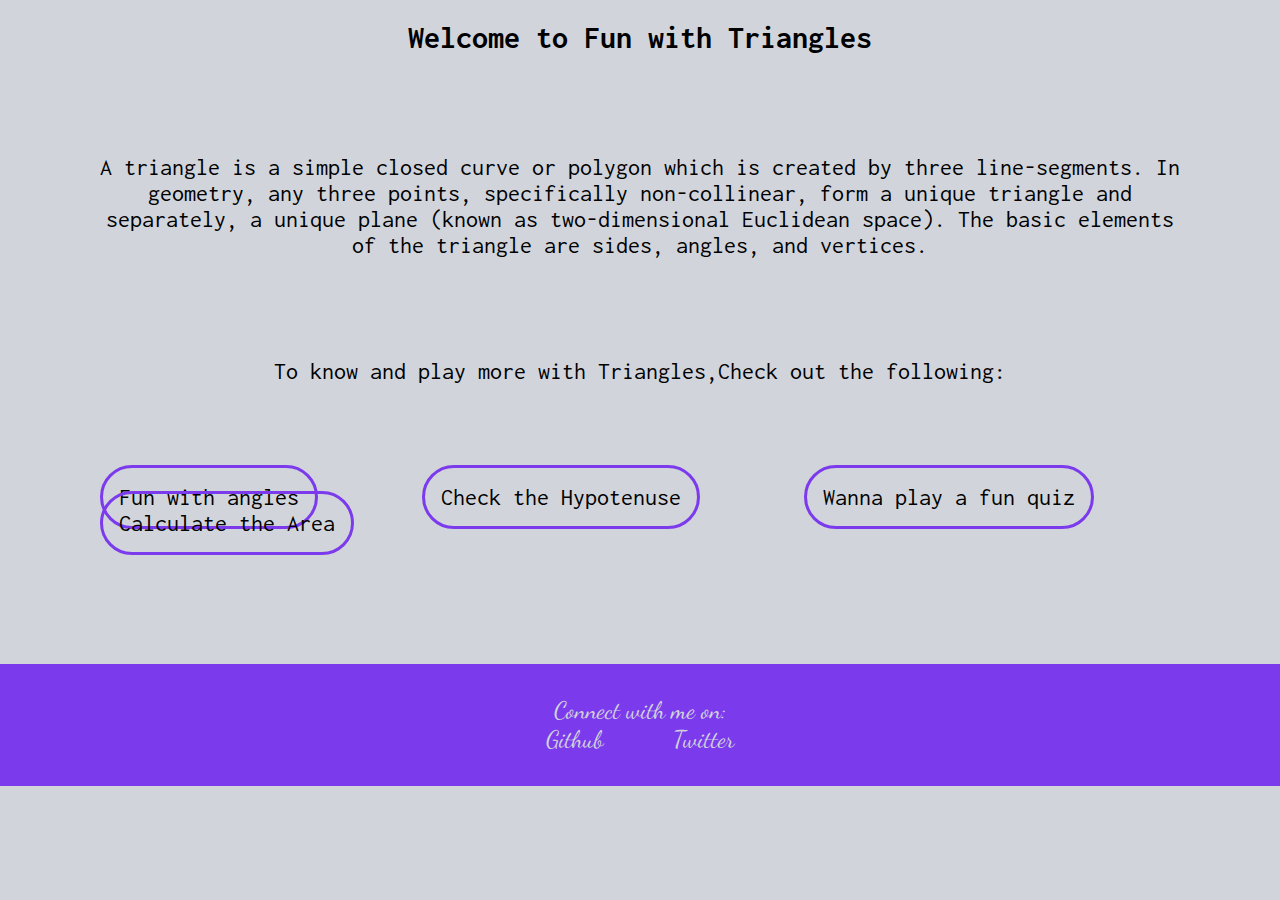
<file: index.html>
<!DOCTYPE html>
<html lang="en">

<head>
    <meta charset="UTF-8">
    <meta http-equiv="X-UA-Compatible" content="IE=edge">
    <meta name="viewport" content="width=device-width, initial-scale=1.0">
    <title>Fun with Triangles</title>
    <link rel="stylesheet" href="style.css">
</head>

<body>   
    <h1>Welcome to Fun with Triangles</h1>

    <div class="info">A triangle is a simple closed curve or polygon which is created by three line-segments. In geometry, any three points, specifically non-collinear, form a unique triangle and separately, a unique plane (known as two-dimensional Euclidean space). The basic elements of the triangle are sides, angles, and vertices.</div>

    <div class="info">To know and play more with Triangles,Check out the following:</div>
    
    <div class="content">
        <a class = "pills" href="/istriangle.html">Fun with angles</a>
        <a class = "pills" href="/hypotenuse.html">Check the Hypotenuse</a> 
        <a class = "pills" href="/quiztriangle.html">Wanna play a fun quiz</a>
        <a class = "pills" href="/Areamain.html">Calculate the Area</a>
    </div>
    
</div> 

<footer class="footer">Connect with me on:
    <div class="/">
   <a class="footer-pills" href="https://github.com/AnushaSP07">Github</a>
   <a class="footer-pills" href="https://twitter.com/AnushaSP07">Twitter</a>

</div>

</footer>
</body>

</html>
</file>
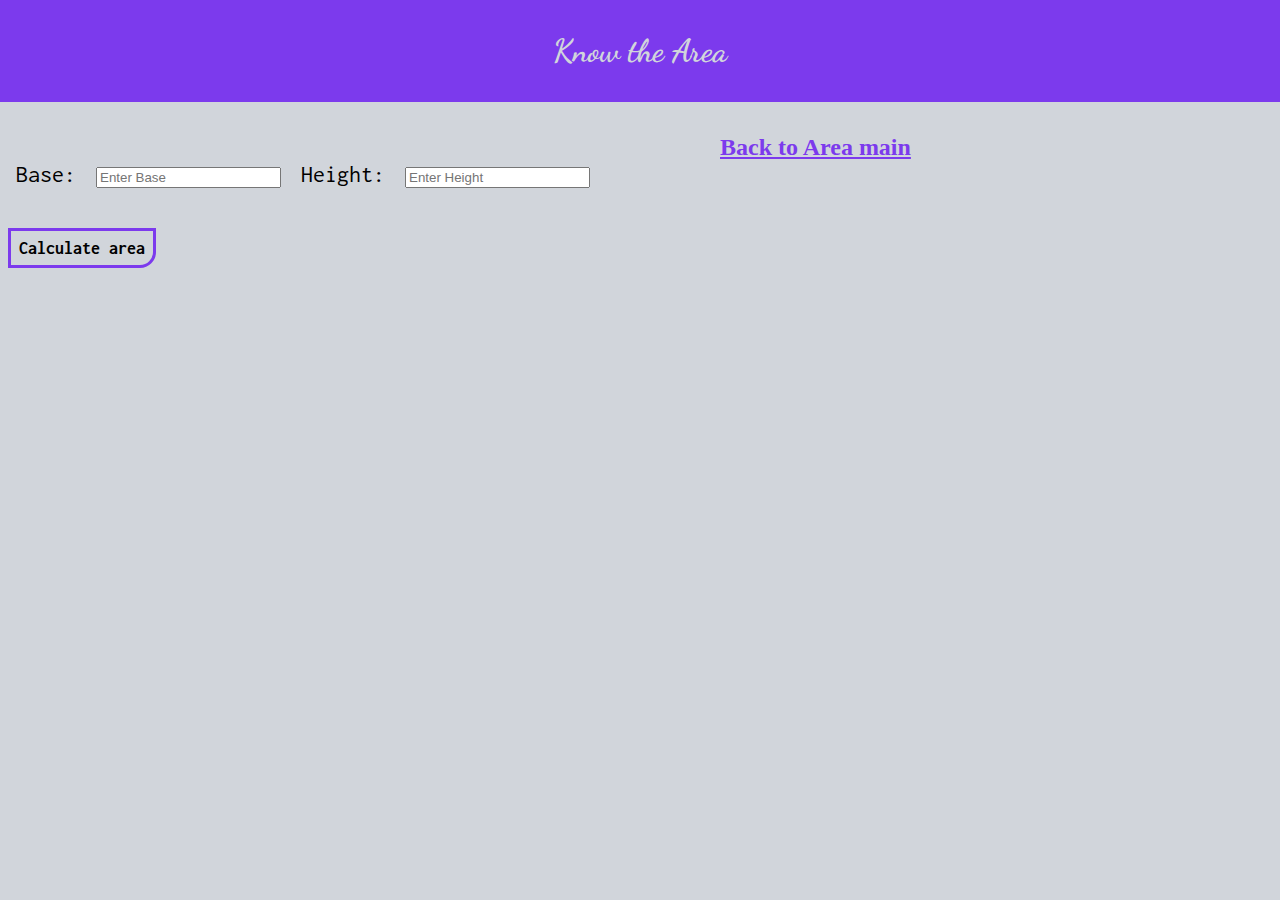
<file: area1.html>
<!DOCTYPE html>
<html lang="en">
  <head>
    <meta charset="UTF-8" />
    <meta http-equiv="X-UA-Compatible" content="IE=edge" />
    <meta name="viewport" content="width=device-width, initial-scale=1.0" />
    <title>Calculate Area</title>
    <link rel="stylesheet" href="style.css" />
  </head>
  <body>
    <nav class="nav">Know the Area</nav>
    <div>
      <a class="back-button" href="/Areamain.html">Back to Area main </a>
    </div>

    <label class="label">Base:</label>
    <input placeholder="Enter Base" type="number" class="length" />
    <label class="label">Height:</label>
    <input placeholder="Enter Height" type="number" class="length" />
    <div class="btn">
      <button class="button" id="calculate-button">Calculate area</button>
    </div>
    <div class="output" id="output"></div>
    <script src="/area1.js"></script>
  </body>
</html>
</file>
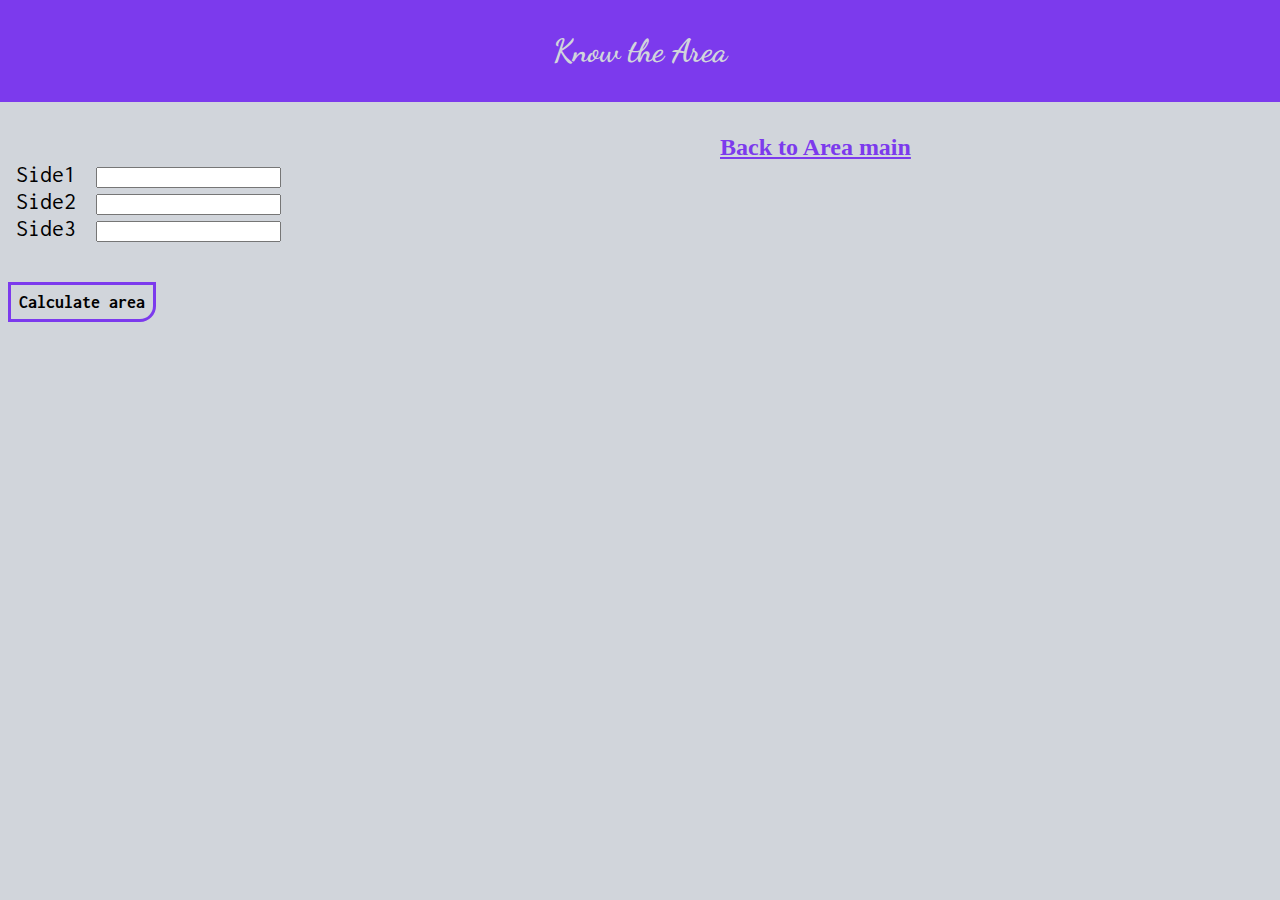
<file: area2.html>
<!DOCTYPE html>
<html lang="en">
  <head>
    <meta charset="UTF-8" />
    <meta http-equiv="X-UA-Compatible" content="IE=edge" />
    <meta name="viewport" content="width=device-width, initial-scale=1.0" />
    <title>Calculate area</title>
    <link rel="stylesheet" href="style.css" />
  </head>
  <body>
    <nav class="nav">Know the Area</nav>
    <div>
      <a class="back-button" href="/Areamain.html">Back to Area main</a>
    </div>
    <div>
      <label class="label">Side1</label>
      <input
        type="number"
        class="length"
        min="0.0001"
        step="0.00001"
        required
      />
    </div>
    <div>
      <label class="label">Side2</label>
      <input
        type="number"
        class="length"
        min="0.0001"
        step="0.00001"
        required
      />
    </div>
    <div>
      <label class="label">Side3</label>
      <input
        type="number"
        class="length"
        min="0.0001"
        step="0.00001"
        required
      />
    </div>
    <div class="btn">
      <button class="button" id="calculate-button">Calculate area</button>
    </div>
    <div class="output" id="output"></div>

    <script src="/area2.js"></script>
  </body>
</html>
</file>
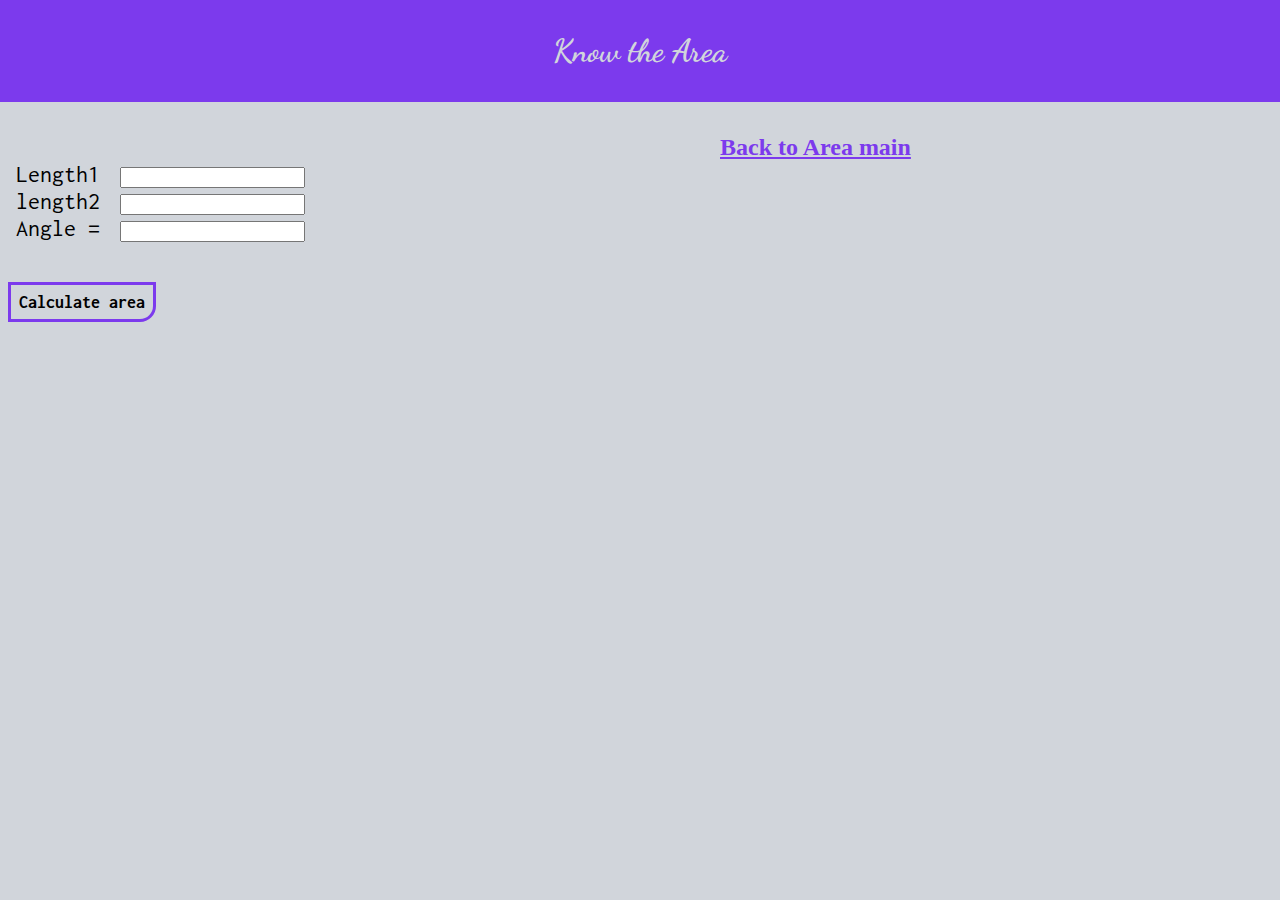
<file: area3.html>
<!DOCTYPE html>
<html lang="en">
  <head>
    <meta charset="UTF-8" />
    <meta http-equiv="X-UA-Compatible" content="IE=edge" />
    <meta name="viewport" content="width=device-width, initial-scale=1.0" />
    <title>Calculate area</title>
    <link rel="stylesheet" href="style.css" />
  </head>
  <body>
    <nav class="nav">Know the Area</nav>
    <div>
      <a class="back-button" href="/Areamain.html">Back to Area main</a>
    </div>
    <div>
      <label class="label">Length1</label>
      <input
        type="number"
        class="length"
        min="0.0001"
        step="0.00001"
        required
      />
    </div>
    <div>
      <label class="label">length2</label>
      <input
        type="number"
        class="length"
        min="0.0001"
        step="0.00001"
        required
      />
    </div>
    <div>
      <label class="label">Angle =</label>
      <input
        type="number"
        class="length"
        min="0.0001"
        step="0.00001"
        required
      />
    </div>
    <div class="btn">
      <button class="button" id="calculate-button">Calculate area</button>
    </div>
    <div class="output" id="output"></div>
    <script src="/area3.js"></script>
  </body>
</html>
</file>
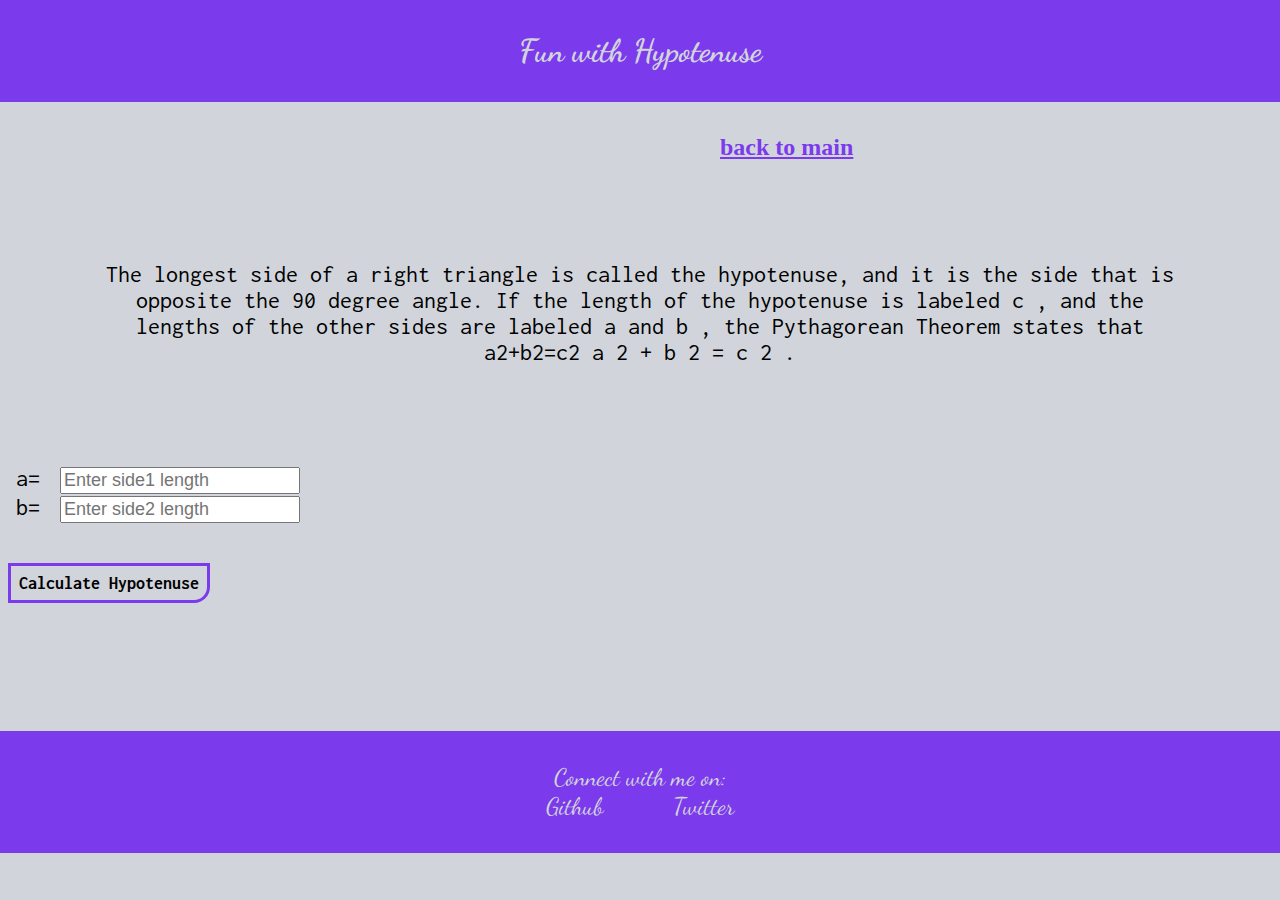
<file: hypotenuse.html>
<!DOCTYPE html>
<html lang="en">
<head>
    <meta charset="UTF-8">
    <meta http-equiv="X-UA-Compatible" content="IE=edge">
    <meta name="viewport" content="width=device-width, initial-scale=1.0">
    <title>Hypotenuse</title>
    <link rel="stylesheet" href="style.css">
</head>
<body>
    <nav class="nav">Fun with Hypotenuse

    </nav>
    <div>
        <a  class="back-button" href="/index.html">back to main</a>
    </div>
    <div class="info">
        The longest side of a right triangle is called the hypotenuse, and it is the side that is opposite the 90 degree angle. If the length of the hypotenuse is labeled c , and the lengths of the other sides are labeled a and b , the Pythagorean Theorem states that a2+b2=c2 a 2 + b 2 = c 2 .
    </div>
    <div>
    <label class="label">a=</label>
    <input type="number" class="side-input" placeholder="Enter side1 length"/>
</div>
<div>
    <label class="label">b=</label>
    <input type="number" class="side-input" placeholder="Enter side2 length"/>
</div>
   <div class="btn" > <button class="button" button id="calculate-button" >Calculate Hypotenuse</button> </div>
   <div id="output" class="output" ></div>

   <footer class="footer">Connect with me on:
    <div class="/">
        <a class="footer-pills" href="https://github.com/AnushaSP07">Github</a>
        <a class="footer-pills" href="https://twitter.com/AnushaSP07">Twitter</a>
</div>

   <script src="/hypotenuse.js"></script>
</body>
</html>
</file>
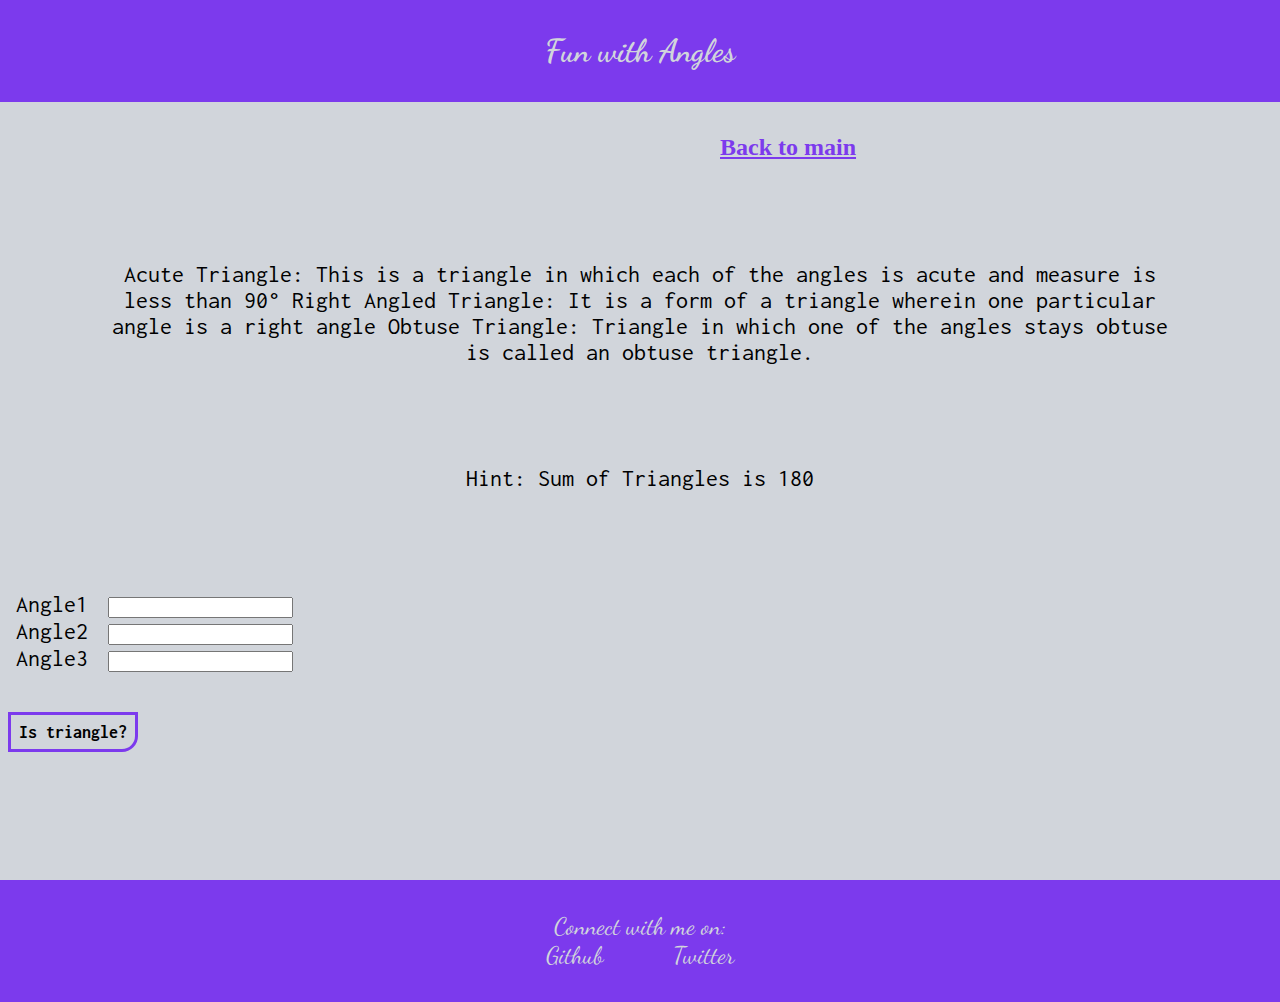
<file: istriangle.html>
<!DOCTYPE html>
<html lang="en">

<head>
    <meta charset="UTF-8">
    <meta http-equiv="X-UA-Compatible" content="IE=edge">
    <meta name="viewport" content="width=device-width, initial-scale=1.0">
    <title>Is triangle?</title>
    <link rel="stylesheet" href="style.css">
</head>

<body> 

    <nav class="nav">Fun with Angles

    </nav>
    
    <div>
        <a class="back-button" href="/index.html">Back to main</a>
    </div>

    <div class="info">
        Acute Triangle: This is a triangle in which each of the angles is acute and measure is less than 90°
Right Angled Triangle: It is a form of a triangle wherein one particular angle is a right angle
Obtuse Triangle: Triangle in which one of the angles stays obtuse is called an obtuse triangle.
    </div>

    <p class="info">Hint: Sum of Triangles is 180</p>
    <div>
    <label class="label" for="angle1">Angle1</label>
    <input  type="number" class="angle-input" />
</div>
<div>
    <label class="label" for="angle2">Angle2</label>
    <input type="number" class="angle-input" />
</div>
<div>
    <label class="label" for="angle3">Angle3</label>
    <input type="number" class="angle-input" />
</div>
    <div class="btn"><button class="button" id="is-triangle-btn">Is triangle?</button>
    </div>
        <div id="output" class="output"></div>

    <footer class="footer">Connect with me on:
        <div class="/">
            <a class="footer-pills" href="https://github.com/AnushaSP07">Github</a>
            <a class="footer-pills" href="https://twitter.com/AnushaSP07">Twitter</a>
    </div>

    <script src="istriangle.js"></script>
</body>

</html>
</file>
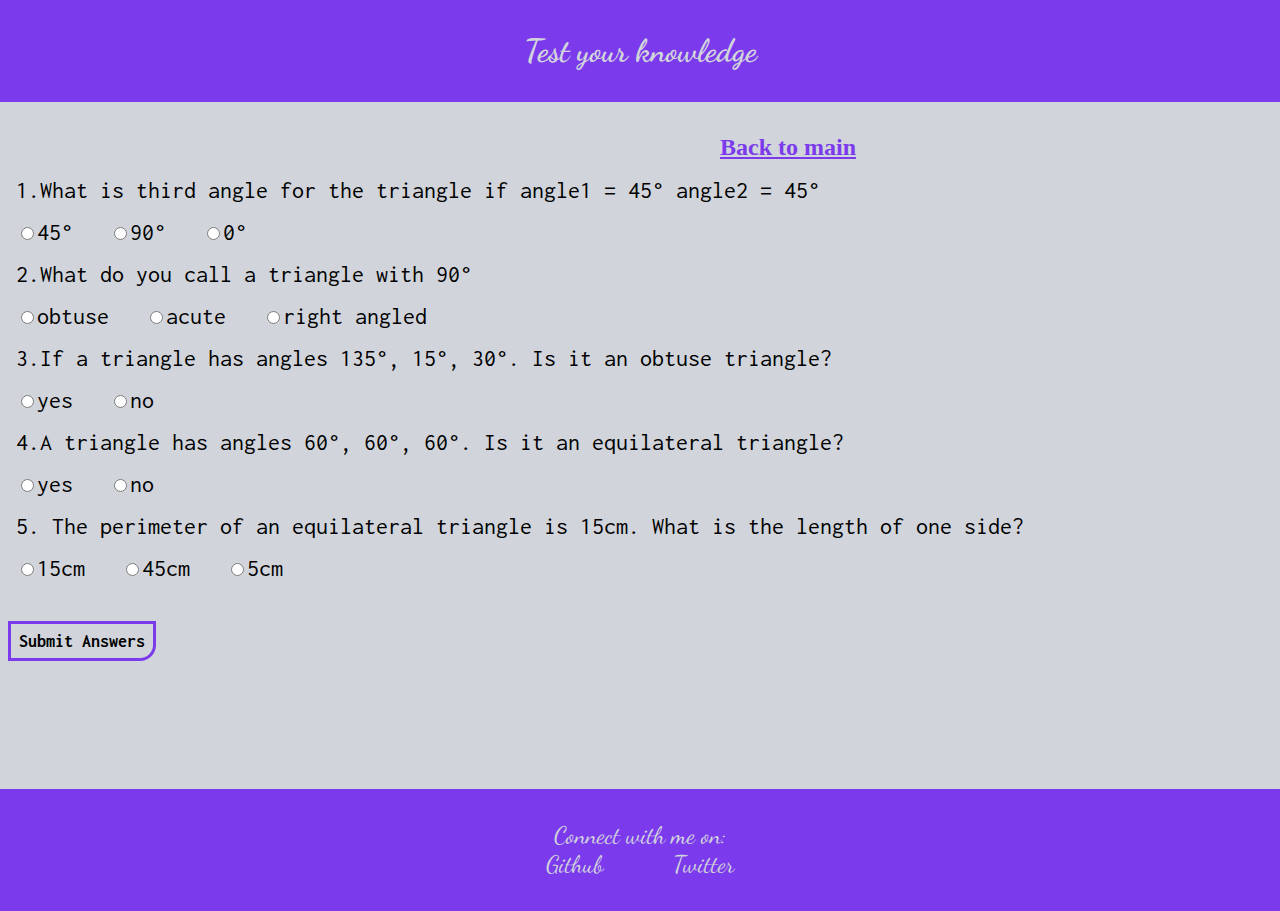
<file: quiztriangle.html>
<!DOCTYPE html>
<html lang="en">
<head>
    <meta charset="UTF-8">
    <meta http-equiv="X-UA-Compatible" content="IE=edge">
    <meta name="viewport" content="width=device-width, initial-scale=1.0">
    <title>Triangle Quiz</title>
    <link rel="stylesheet" href="style.css">
</head>
<body>
    
    <nav class="nav">Test your knowledge
    </nav>

    <div>
        <a class="back-button" href="/index.html">Back to main</a>
    </div>
    
    <form class="quiz-form">
        <div class="question-container">
            <p class="question">1.What is third angle for the triangle if angle1 = 45° angle2 = 45°</p>
            <label class="label"><input type="radio" name="1" value="45°"/>45°</label>
            <label class="label"><input type="radio" name="1" value="90°"/>90°</label>
            <label class="label"><input type="radio" name="1" value="0°"/>0°</label>
        </div>

        <div class="question-container">
            <p class="question"> 2.What do you call a  triangle with 90° </p>
            <label class="label"><input type="radio" name="2" value="obtuse"/>obtuse</label>
            <label class="label"><input type="radio" name="2" value="acute"/>acute</label>
            <label class="label"><input type="radio" name="2" value="right angled"/>right angled</label>
        </div>
        <div class="question-container">
            <p class="question">3.If a triangle has angles 135°, 15°, 30°. Is it an obtuse triangle? </p>
            <label class="label"><input type="radio" name="3" value="yes"/>yes</label>
            <label class="label"><input type="radio" name="3" value="no"/>no</label>
        </div>

        <div class="question-container">
            <p class="question"> 4.A triangle has angles 60°, 60°, 60°. Is it an equilateral triangle? </p>
            <label class="label"><input type="radio" name="4" value="yes"/>yes</label>
            <label class="label"><input type="radio" name="4" value="no"/>no</label>
        </div>
        <div class="question-container">
            <p class="question"> 5. The perimeter of an equilateral triangle is 15cm. What is the length of one side? </p>
            <label class="label"><input type="radio" name="5" value="15cm"/>15cm</label>
            <label class="label"><input type="radio" name="5" value="45cm"/>45cm</label>
            <label class="label"><input type="radio" name="5" value="5cm"/>5cm</label>
        </div>
        
    </form>
    <div class="btn">
    <button class="button" id="submit">Submit Answers</button>
</div>
    <div id="output" class="output"  ></div>

    <footer class="footer">Connect with me on:
        <div class="/">
            <a class="footer-pills" href="https://github.com/AnushaSP07">Github</a>
            <a class="footer-pills" href="https://twitter.com/AnushaSP07">Twitter</a>
    </div>

    <script src="/quiztriangle.js"></script>
</body>
</html>
</file>
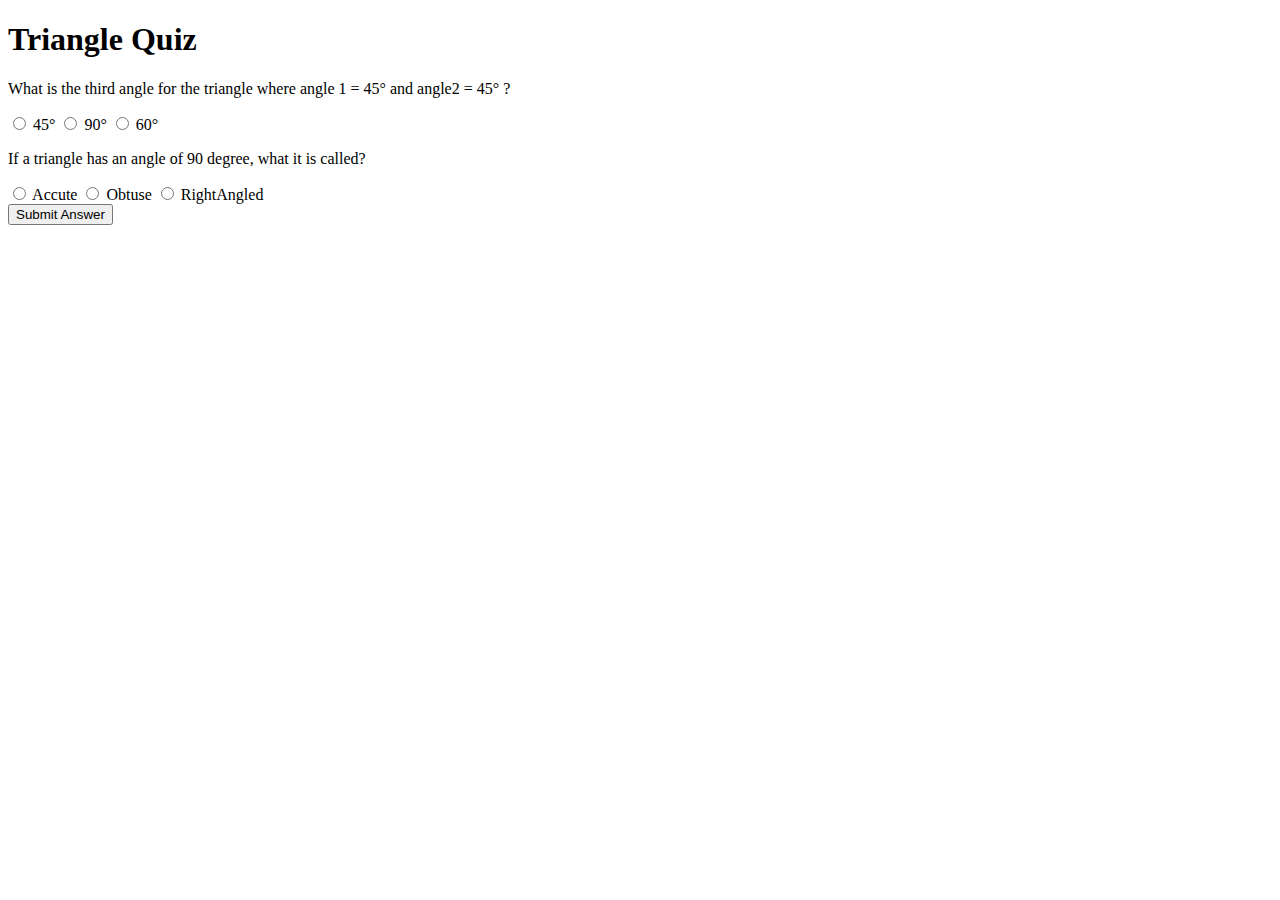
<file: triangleQuiz.html>
<!DOCTYPE html>
<html lang="en">
<head>
    <meta charset="UTF-8">
    <meta http-equiv="X-UA-Compatible" content="IE=edge">
    <meta name="viewport" content="width=device-width, initial-scale=1.0">
    <title>Is A Triangle</title>
</head>
<body>
    <h1>Triangle Quiz</h1>
    <form class="quiz-form">
        <div class="question-container">
            <p>What is the third angle for the triangle where angle 1 = 45° and angle2 = 45° ?</p>
            <label><input type="radio"  name="question1" value="45°"/> 45° </label>
            <label><input type="radio"  name="question1" value="90°"/> 90° </label>
            <label><input type="radio"  name="question1" value="60°"/> 60° </label>
        </div>
       
        <div class="question-container">
            <p>If a triangle has an angle of 90 degree, what it is called?</p>
            <label><input type="radio"  name="question2" value="Accute"/> Accute </label>
            <label><input type="radio"  name="question2" value="Obtuse"/> Obtuse </label>
            <label><input type="radio"  name="question2" value="RightAngled"/> RightAngled </label>
        </div>
    </form>
    <button id="submit-answer-btn"> Submit Answer</button>
    <div id="output"></div>
    <script src="quiz.js"></script>
</body>
</html>
</file>
<file: style.css>
@import url("https://fonts.googleapis.com/css2?family=Dancing+Script:wght@700&display=swap");
@import url("https://fonts.googleapis.com/css2?family=Inconsolata&display=swap");

:root {
  --off-white: #d1d5db;
  --nav-bar: #7c3aed;
}

body {
  margin: 0px;
  background-color: var(--off-white);
}

.nav {
  background-color: var(--nav-bar);
  padding: 2rem 0.5rem;
  font-size: xx-large;
  color: var(--off-white);
  font-weight: bolder;
  margin: auto;
  text-align: center;
  font-family: "Dancing Script", cursive;
  margin-bottom: 2rem;
}
/*font-family: 'Inconsolata', monospace; */

.info {
  color: black;
  margin-bottom: 2rem;
  text-align: center;
  font-size: x-large;
  margin: 100px;
  font-family: "Inconsolata", monospace;
}

.pills {
  text-decoration: none;
  color: black;
  font-size: x-large;
  padding: 1rem;
  border-bottom-left-radius: 1.5rem;
  border-bottom-right-radius: 1.5rem;
  border-radius: 2rem;
  border: solid var(--nav-bar);
  margin-left: 100px;
  font-family: "Inconsolata", monospace;
}

.pills:hover {
  background-color: var(--nav-bar);
  color: var(--off-white);
  font-family: "Inconsolata", monospace;
}

h1 {
  color: black;
  font-weight: bolder;

  text-align: center;
  font-family: "Inconsolata", monospace;
}

.footer {
  background-color: var(--nav-bar);
  color: var(--off-white);
  padding: 2rem;
  margin-top: 8rem;
  font-size: x-large;
  text-align: center;
  font-family: "Dancing Script", cursive;
}

.footer-pills {
  font-size: x-large;
  color: var(--off-white);
  text-decoration: none;
  padding: 2rem;
}

.back-button {
  color: var(--nav-bar);
  text-align: center;
  font-size: x-large;
  margin-top: 2rem;

  padding-left: 45rem;
  font-weight: bolder;
}

.label {
  font-size: x-large;
  color: black;
  font-family: "Inconsolata", monospace;
  margin: 1rem;
}

.button {
  padding: 0.5rem;
  color: black;
  background-color: var(--off-white);
  border: solid var(--nav-bar);
  border-bottom-right-radius: 1rem;
  font-size: large;
  font-weight: bolder;
  font-family: "Inconsolata", monospace;
  margin-top: 2rem;
}

.button:hover {
  padding: 0.5rem;
  color: var(--off-white);
  background-color: var(--nav-bar);
  border: solid white;
  border-bottom-right-radius: 1rem;
  font-size: large;
  font-weight: bolder;
  font-family: "Inconsolata", monospace;
  margin-top: 2rem;
}

.btn {
  margin: 0.5rem;
  margin-bottom: 2rem;
}

.output {
  color: var(--nav-bar);
  font-size: x-large;
  font-weight: bolder;
  margin: 1rem;
  font-family: "Inconsolata", monospace;
}

.side-input {
  font-size: large;
}

.question {
  font-size: x-large;
  color: black;
  font-family: "Inconsolata", monospace;
  margin: 1rem;
}

.pill {
  text-decoration: none;
  margin-top: 2rem;
  color: black;
  font-size: large;
  padding: 1rem;
  border-bottom-left-radius: 1.5rem;
  border-bottom-right-radius: 1.5rem;
  border-radius: 2rem;
  border: solid var(--nav-bar);
  margin-left: 100px;
  font-family: "Inconsolata", monospace;
  margin-top: 2rem;
}

.eg {
  margin-top: 5rem;
}

.pill:hover {
  background-color: var(--nav-bar);
  color: var(--off-white);
  font-family: "Inconsolata", monospace;
}
</file>
